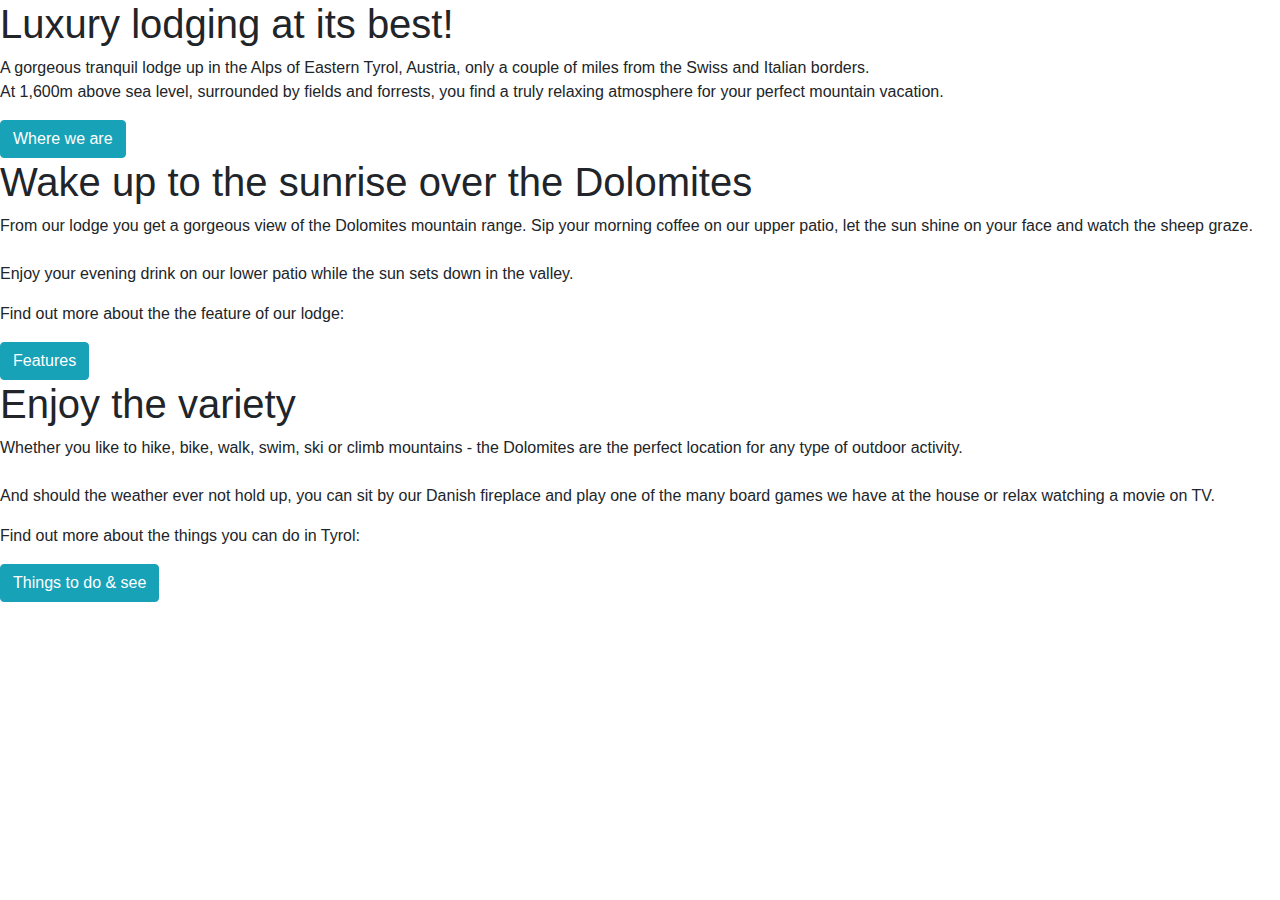
<file: index-parallax.html>
<head>
  <link rel="stylesheet" href="https://stackpath.bootstrapcdn.com/bootstrap/4.3.1/css/bootstrap.min.css" integrity="sha384-ggOyR0iXCbMQv3Xipma34MD+dH/1fQ784/j6cY/iJTQUOhcWr7x9JvoRxT2MZw1T" crossorigin="anonymous">
  <script src="https://code.jquery.com/jquery-3.3.1.slim.min.js" integrity="sha384-q8i/X+965DzO0rT7abK41JStQIAqVgRVzpbzo5smXKp4YfRvH+8abtTE1Pi6jizo" crossorigin="anonymous"></script>
<script src="https://cdnjs.cloudflare.com/ajax/libs/popper.js/1.14.7/umd/popper.min.js" integrity="sha384-UO2eT0CpHqdSJQ6hJty5KVphtPhzWj9WO1clHTMGa3JDZwrnQq4sF86dIHNDz0W1" crossorigin="anonymous"></script>
<script src="https://stackpath.bootstrapcdn.com/bootstrap/4.3.1/js/bootstrap.min.js" integrity="sha384-JjSmVgyd0p3pXB1rRibZUAYoIIy6OrQ6VrjIEaFf/nJGzIxFDsf4x0xIM+B07jRM" crossorigin="anonymous"></script>
<link href="https://fonts.googleapis.com/css?family=Oxygen|Playfair+Display|Tangerine&display=swap" rel="stylesheet">  
</head>

<body>
<!-- parallax 1 -->
  <div class="parallax1"></div>

  <div class="text-div">
    <h1>Luxury lodging at its best!</h1>
    <p>A gorgeous tranquil lodge up in the Alps of Eastern Tyrol, Austria, only a couple of miles from the Swiss
      and Italian borders. <br> At 1,600m above sea level, surrounded by fields and forrests, you
      find a truly relaxing atmosphere for your perfect mountain vacation. </p>
    <button type="button" class="btn btn-info">Where we are</button>
  </div>

  <!-- parallax 2 -->
  <div class="parallax2"></div>

  <div class="text-div">
    <h1>Wake up to the sunrise over the Dolomites</h1>
    <p>From our lodge you get a gorgeous view of the Dolomites mountain range.
      Sip your morning coffee on our upper patio, let the sun shine on your face and watch
      the sheep graze.
      <br>
      <br>
      Enjoy your evening drink on our lower patio while the sun sets down in the valley.
    </p>
    <p>Find out more about the the feature of our lodge:</p>
    <button type="button" class="btn btn-info">Features</button>
</div>
  
    <!-- parallax 3 -->
  <div class="parallax3"></div>

  <div class="text-div">
    <h1>Enjoy the variety</h1>
    <p>Whether you like to hike, bike, walk, swim, ski or climb mountains - the Dolomites are the perfect location for any type of outdoor activity.
      <br>
      <br>
      And should the weather ever not hold up, you can sit by our Danish fireplace and play one of the many board games we have at the house or relax watching a movie on TV.
    </p>
    <p>Find out more about the things you can do in Tyrol:</p>
    <button type="button" class="btn btn-info">Things to do & see</button>
</div>
  
  </body>
</file>
